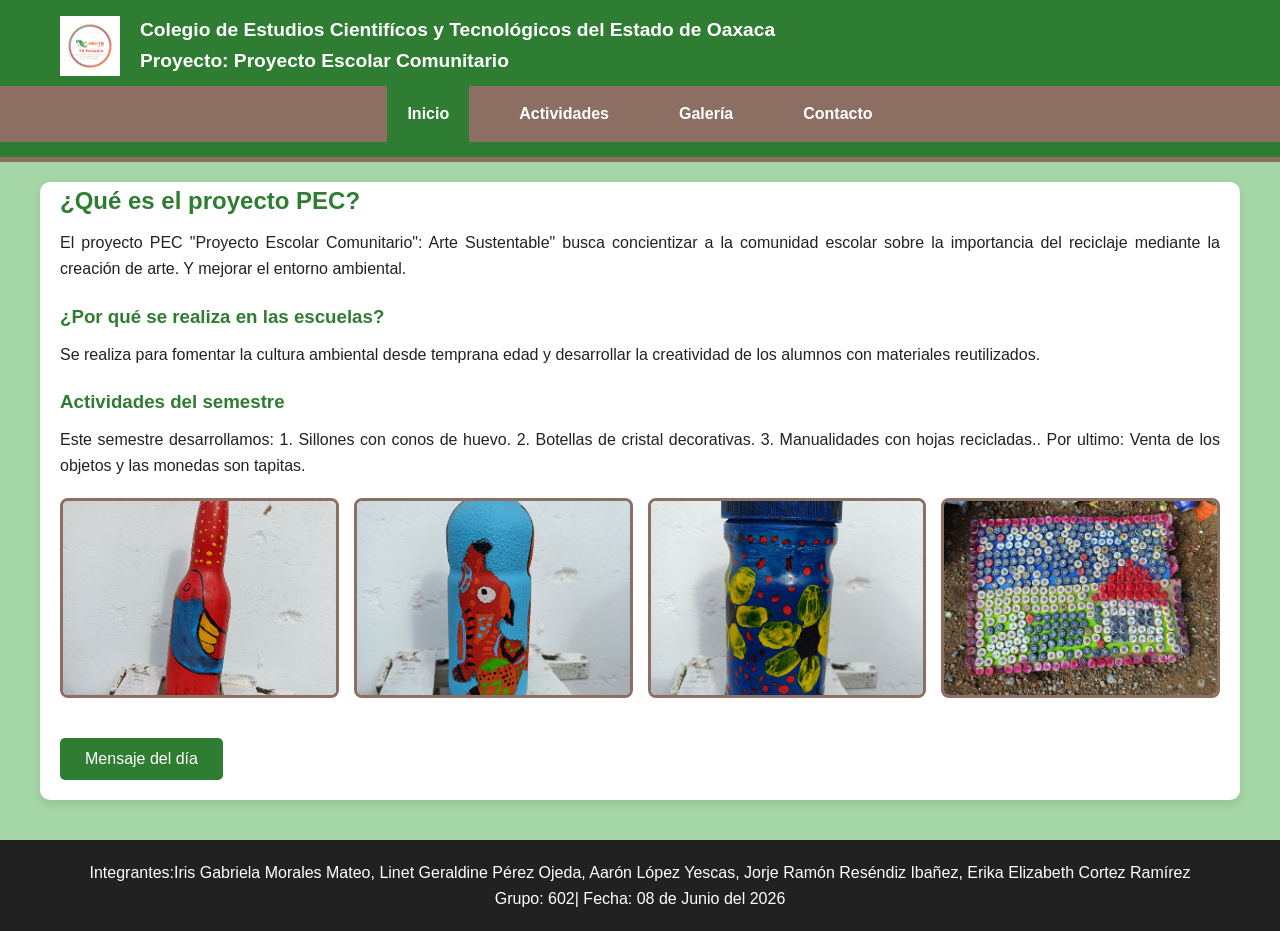
<file: index.html>
<!DOCTYPE html>

<html lang="es">
<head>
    <meta charset="UTF-8">
    <meta name="viewport" content="width=device-width, initial-scale=1.0">
    <title>Proyecto Final- EcoRecicla</title> 
      <link rel="stylesheet" href="estilos.css">
</head>
<body>

    <header>
        <div class="container">
            <div class="header-top"> 
			<img src="imagenes/logo.png" alt="Logo Escuela"/>
                <div>
                    <h1>Colegio de Estudios Cientifícos y Tecnológicos del Estado de Oaxaca</h1>
                    <h2>Proyecto: Proyecto Escolar Comunitario</h2> 
                </div>
            </div>
        </div>
        <nav> 
            <ul>
                <li><a href="index.html" class="activo">Inicio</a></li>
                <li><a href="Actividades.html">Actividades</a></li>
                <li><a href="Galeria.html">Galería</a></li>
                <li><a href="Contacto.html">Contacto</a></li>
            </ul>
        </nav>
    </header>

    <main class="container">
        <h2>¿Qué es el proyecto PEC?</h2> 
        <p>El proyecto PEC "Proyecto Escolar Comunitario": Arte Sustentable" busca concientizar a la comunidad escolar sobre la importancia del
		reciclaje mediante la creación de arte. Y mejorar el entorno ambiental. </p>
        
        <h3>¿Por qué se realiza en las escuelas?</h3>
        <p>Se realiza para fomentar la cultura ambiental desde temprana edad y desarrollar la creatividad de los alumnos con materiales reutilizados.</p>

        <h3>Actividades del semestre</h3>
        <p>Este semestre desarrollamos: 1. Sillones con conos de huevo. 2. Botellas de cristal decorativas. 3. Manualidades con hojas recicladas..
		Por ultimo: Venta de los objetos y las monedas son tapitas.</p>

        
        <div class="galeria">
            <img src="imagenes/FOTO1.jpg" alt="Actividad 1"/>
            <img src="imagenes/FOTOS2.jpg" alt="Actividad 2"/>
            <img src="imagenes/FOTOS3.jpg" alt="Actividad 3"/>
            <img src="imagenes/FOTOS4.jpg" alt="Actividad 4"/>
        </div>

        
        <button class="btn-eco" onclick="mostrarMensajeEco()">Mensaje del día</button>
    </main>

    <footer> 
        <div class="container">
            <p>Integrantes:Iris Gabriela Morales Mateo, Linet Geraldine Pérez Ojeda, Aarón López Yescas, Jorje Ramón Reséndiz Ibañez, Erika Elizabeth Cortez Ramírez </p>
            <p>Grupo: 602| Fecha: 08 de Junio del 2026</p>
        </div>
    </footer>

    <script src="script.js"></script>
</body>
</html>
</file>
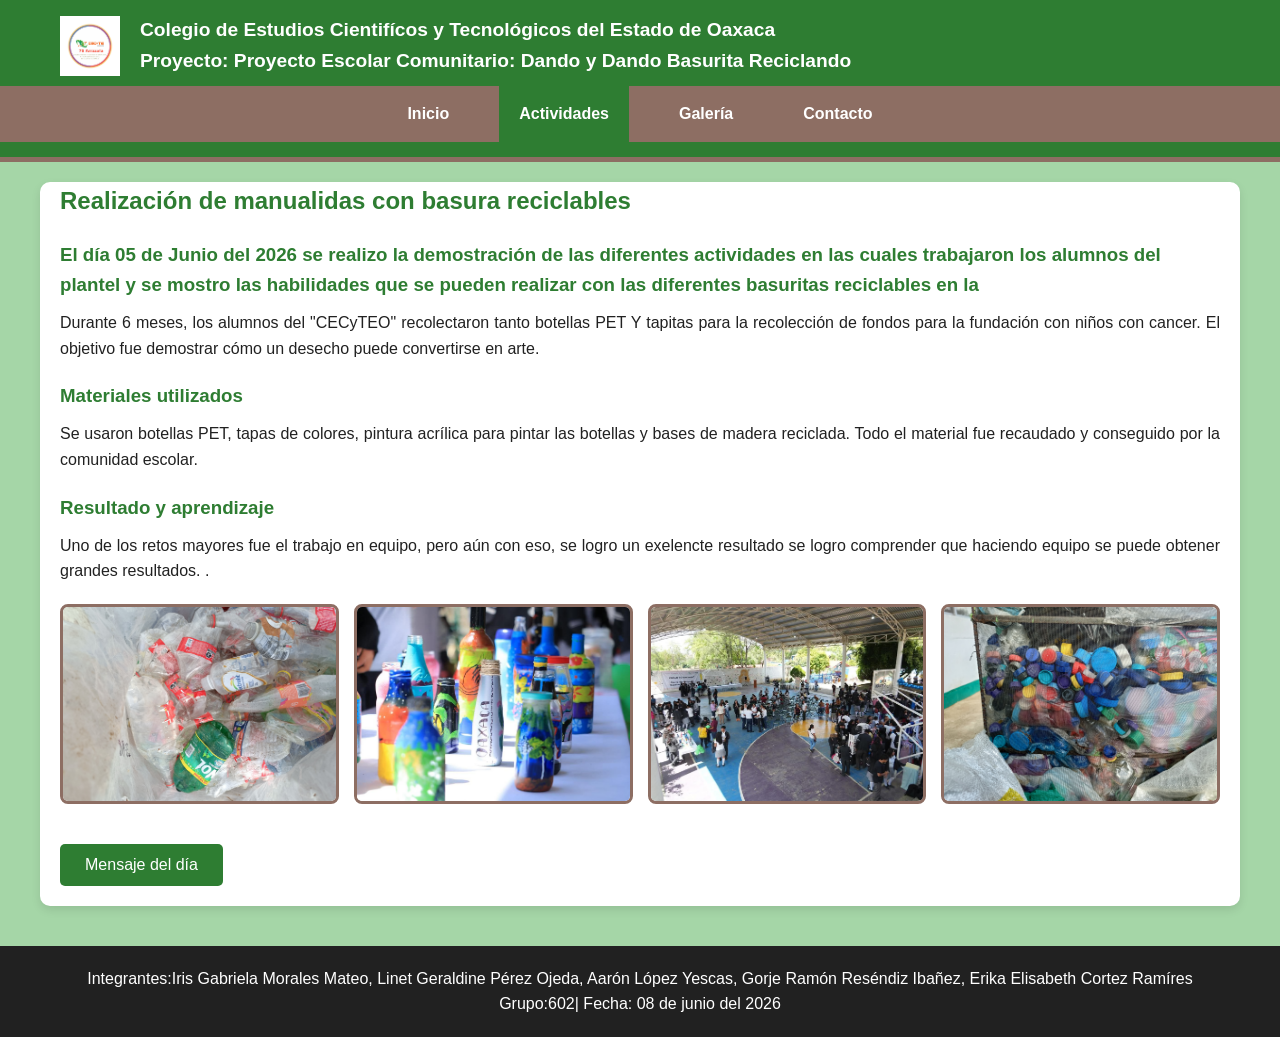
<file: Actividades.html>
<!DOCTYPE html>
<html lang="es">
<head>
    <meta charset="UTF-8">
    <title>Actividades - Proyecto Escolar Comunitario</title>
    <link rel="stylesheet" href="estilos.css">
</head>
<body>

    <header>
        <div class="container">
            <div class="header-top">
                <img src="imagenes/logo.png" alt="Logo Escuela">
                <div>
                    <h1>Colegio de Estudios Cientifícos y Tecnológicos del Estado de Oaxaca</h1>
                    <h2>Proyecto: Proyecto Escolar Comunitario: Dando y Dando Basurita Reciclando </h2>
                </div>
            </div>
        </div>
        <nav>
            <ul>
                <li><a href="index.html">Inicio</a></li>
                <li><a href="Actividades.html" class="activo">Actividades</a></li> 
                <li><a href="Galeria.html">Galería</a></li>
                <li><a href="Contacto.html">Contacto</a></li>
            </ul>
        </nav>
    </header>

    <main class="container">
        <h2>Realización de manualidas con basura reciclables</h2>
        <h3>El día 05 de Junio del 2026 se realizo la demostración de las diferentes actividades en las cuales trabajaron los alumnos del plantel y se mostro las habilidades que se pueden realizar con las diferentes basuritas reciclables en la  

		</h3>
        <p>Durante 6 meses, los alumnos del "CECyTEO" recolectaron tanto botellas PET Y tapitas para la recolección de fondos para la fundación con niños con cancer. El objetivo fue demostrar cómo un desecho puede convertirse en arte.</p>
        
        <h3>Materiales utilizados</h3>
        <p>Se usaron botellas PET, tapas de colores, pintura acrílica para pintar las botellas y bases de madera reciclada. Todo el material fue recaudado y conseguido por la comunidad escolar.</p>

        <h3>Resultado y aprendizaje</h3>
        <p>Uno de los retos mayores fue el trabajo en equipo, pero aún con eso, se logro un exelencte resultado se logro comprender que haciendo equipo se puede obtener grandes resultados.  .</p>

        
        <div class="galeria">
            <img src="imagenes/FOTO6.jpg" alt="Recolectando "/>
            <img src="imagenes/FOTO11.jpeg" alt="Recolectando "/>
            <img src="imagenes/FOTO13.jpeg" alt="Reunion"/>
            <img src="imagenes/FOTO5.jpg" alt="Resultado final"/>
        </div>

        <button class="btn-eco" onclick="mostrarMensajeEco()">Mensaje del día</button>
    </main>

    <footer>
        <div class="container">
            <p>Integrantes:Iris Gabriela Morales Mateo, Linet Geraldine Pérez Ojeda, Aarón López Yescas, Gorje Ramón Reséndiz Ibañez, Erika Elisabeth Cortez Ramíres</p>
            <p>Grupo:602| Fecha: 08 de junio del 2026</p>
        </div>
    </footer>

    <script src="script.js"></script>
</body>
</html>
</file>
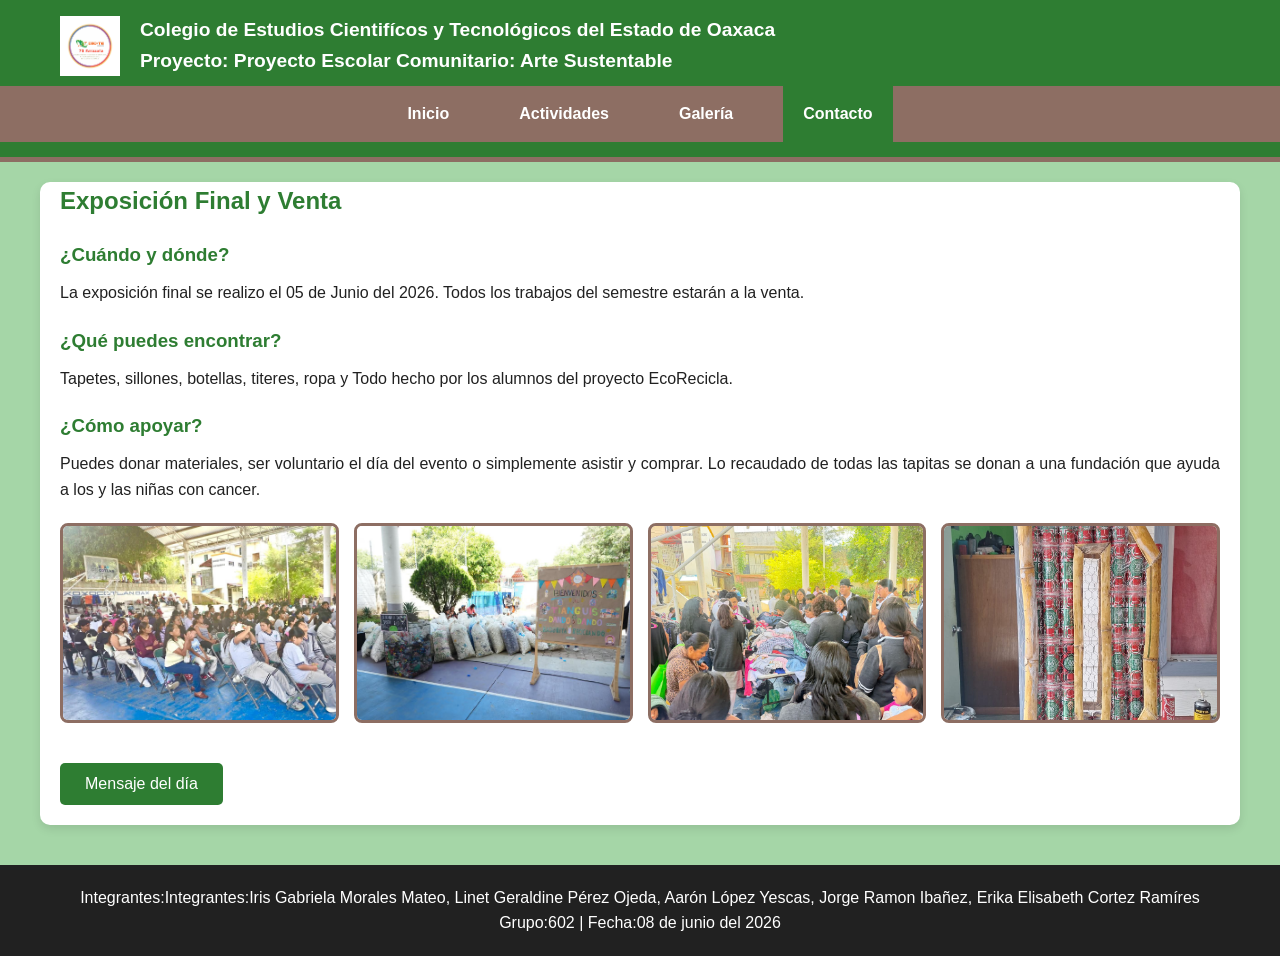
<file: Contacto.html>
<!DOCTYPE html>
<html lang="es">
<head>
    <meta charset="UTF-8">
    <title>Contacto -Proyecto Escolar Comunitario</title>
    <link rel="stylesheet" href="estilos.css">
</head>
<body>

    <header>
        <div class="container">
            <div class="header-top">
                <img src="imagenes/logo.png" alt="Logo Escuela">
                <div>
                    <h1>Colegio de Estudios Cientifícos y Tecnológicos del Estado de Oaxaca </h1>
                    <h2>Proyecto: Proyecto Escolar Comunitario: Arte Sustentable</h2>
                </div>
            </div>
        </div>
        <nav>
            <ul>
                <li><a href="index.html">Inicio</a></li>
                <li><a href="Actividades.html">Actividades</a></li>
                <li><a href="Galeria.html">Galería</a></li>
                <li><a href="Contacto.html" class="activo">Contacto</a></li> 
            </ul>
        </nav>
    </header>

    <main class="container">
        <h2>Exposición Final y Venta</h2>
        <h3>¿Cuándo y dónde?</h3>
        <p>La exposición final se realizo el 05 de Junio del 2026. Todos los trabajos del semestre estarán a la venta.</p>
        
        <h3>¿Qué puedes encontrar?</h3>
        <p>Tapetes, sillones, botellas, titeres, ropa y Todo hecho por los alumnos del proyecto EcoRecicla.</p>

        <h3>¿Cómo apoyar?</h3>
        <p>Puedes donar materiales, ser voluntario el día del evento o simplemente asistir y comprar. Lo recaudado de todas las tapitas se donan a una fundación que ayuda a los y las niñas con cancer.</p>

      
        <div class="galeria">
            <img src="imagenes/FOTO9.jpeg" alt="Preparando stands"/>
            <img src="imagenes/FOTO12.jpeg" alt="Productos a la venta"/>
            <img src="imagenes/FOTO14.jpeg" alt="Equipo organizador"/>
            <img src="imagenes/FOTO16.jpeg"alt="Invitación al evento"/>
        </div>

        <button class="btn-eco" onclick="mostrarMensajeEco()">Mensaje del día</button>
    </main>

    <footer>
        <div class="container">
            <p>Integrantes:Integrantes:Iris Gabriela Morales Mateo, Linet Geraldine Pérez Ojeda, Aarón López Yescas, Jorge Ramon Ibañez, Erika Elisabeth Cortez Ramíres</p>
            <p>Grupo:602 | Fecha:08 de junio del 2026</p>
        </div>
    </footer>

    <script src="script.js"></script>
</body>
</html>
</file>
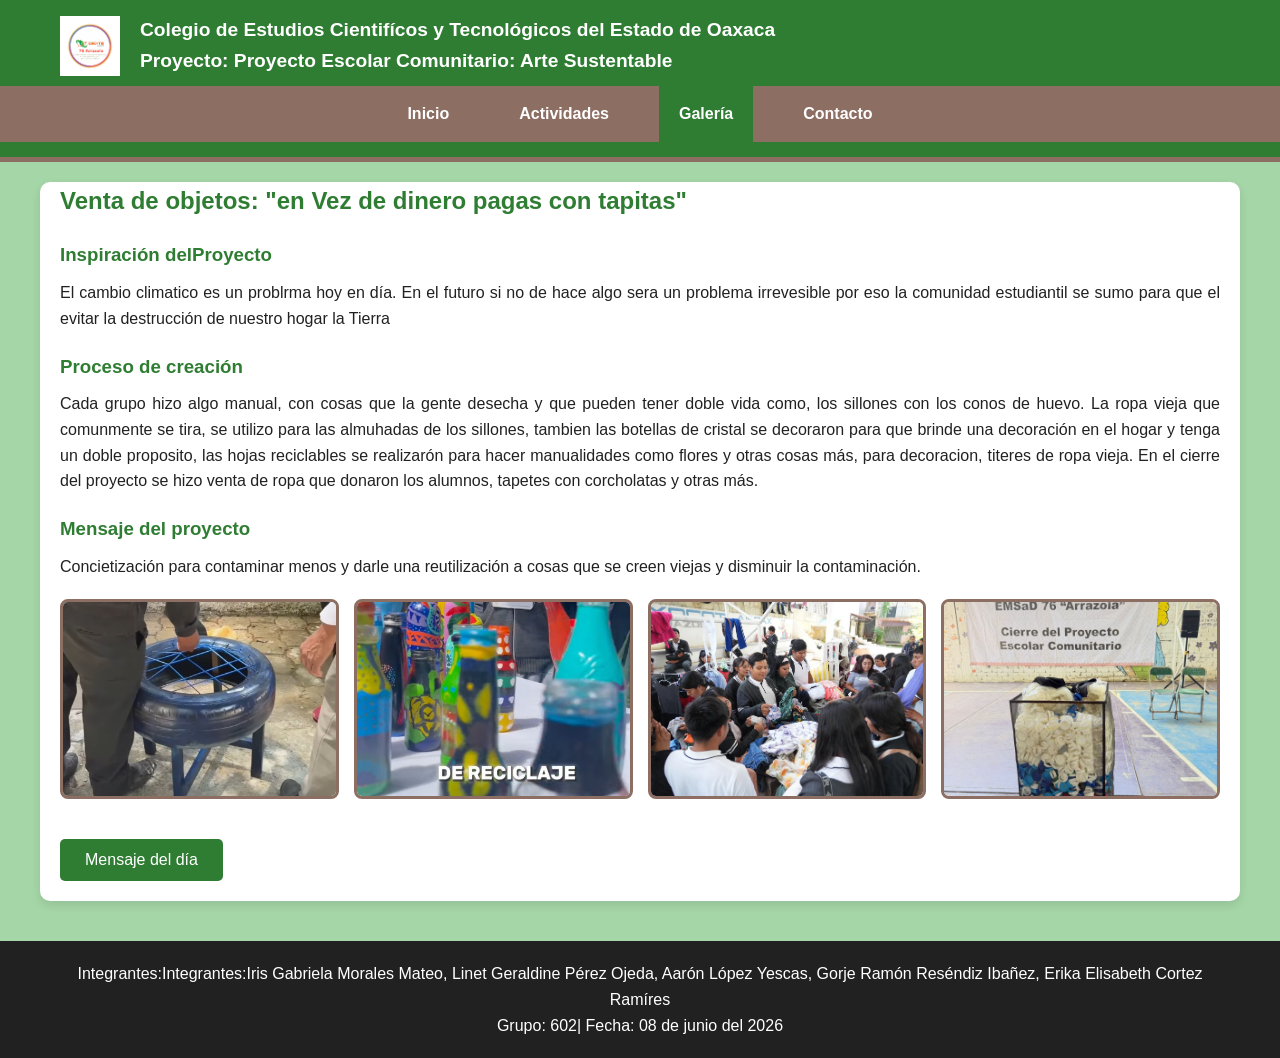
<file: Galeria.html>
<!DOCTYPE html>
<html lang="es">
<head>
    <meta charset="UTF-8">
    <title>Galería - Proyecto Escolar Comunitario</title>
    <link rel="stylesheet" href="estilos.css">
</head>
<body>

    <header>
        <div class="container">
            <div class="header-top">
                <img src="imagenes/logo.png" alt="Logo Escuela">
                <div>
                    <h1>Colegio de Estudios Cientifícos y Tecnológicos del Estado de Oaxaca</h1>
                    <h2>Proyecto: Proyecto Escolar Comunitario: Arte Sustentable</h2>
                </div>
            </div>
        </div>
        <nav>
            <ul>
                <li><a href="index.html">Inicio</a></li>
                <li><a href="Actividades.html">Actividades</a></li>
                <li><a href="Galeria.html" class="activo">Galería</a></li> 
                <li><a href="Contacto.html">Contacto</a></li>
            </ul>
        </nav>
    </header>

    <main class="container">
        <h2>Venta de objetos: "en Vez de dinero pagas con tapitas"</h2>
        <h3>Inspiración delProyecto</h3>
        <p>El cambio climatico es un problrma hoy en día. En el futuro si no de hace algo sera un problema irrevesible por eso la comunidad estudiantil se sumo para que el evitar la destrucción de nuestro hogar la Tierra </p>
        
        <h3>Proceso de creación</h3>
        <p>Cada grupo hizo algo manual, con cosas que la gente desecha y que pueden tener doble vida como, los sillones con los conos de huevo. La ropa
		vieja que comunmente se tira, se utilizo para las almuhadas de los sillones, tambien las botellas de cristal se decoraron para que brinde una decoración en el hogar y tenga un doble proposito, las hojas 
		reciclables se realizarón para hacer manualidades como flores y otras cosas más, para decoracion, titeres de ropa vieja. En el cierre del proyecto se hizo venta de ropa que donaron los alumnos, tapetes con corcholatas y otras más.  </p>

        <h3>Mensaje del proyecto</h3>
        <p>Concietización para contaminar menos y darle una reutilización a cosas que se creen viejas y disminuir la contaminación.</p>

        
        <div class="galeria">
            <img src="imagenes/FOTO7.jpeg" alt="Clasificando tapitas"/>
            <img src="imagenes/FOTO8.jpeg" alt="Armando el mural"/>
            <img src="imagenes/FOTO10.jpeg" alt="Detalle del mural"/>
            <img src="imagenes/FOTO15.jpeg" alt="Mural terminado"/>
        </div>

        <button class="btn-eco" onclick="mostrarMensajeEco()">Mensaje del día</button>
    </main>

    <footer>
        <div class="container">
            <p>Integrantes:Integrantes:Iris Gabriela Morales Mateo, Linet Geraldine Pérez Ojeda, Aarón López Yescas, Gorje Ramón Reséndiz Ibañez, Erika Elisabeth Cortez Ramíres</p>
            <p>Grupo: 602| Fecha: 08 de junio del 2026</p>
        </div>
    </footer>

    <script src="script.js"></script>
</body>
</html>
</file>
<file: estilos.css>
:root {
    --verde: #2E7D32;      
    --verde-claro: #A5D6A7; 
    --tierra: #8D6E63;    
    --blanco: #FFFFFF;
    --texto: #212121;
}

* { margin: 0; padding: 0; box-sizing: border-box; }


body {
    font-family: 'Arial', sans-serif; 
    background-color: var(--verde-claro); 
    color: var(--texto);
    line-height: 1.6;
}

.container {
    max-width: 1200px;
    margin: 0 auto;
    padding: 0 20px;
}


header {
    background-color: var(--verde);
    color: var(--blanco);
    padding: 15px 0;
    border-bottom: 5px solid var(--tierra); 
}

.header-top {
    display: flex;
    align-items: center;
    gap: 20px;
    margin-bottom: 10px;
}

.header-top img {
    height:60px; 
	
}

.header-top h1, .header-top h2 {
    font-size: 1.2em;
}

nav {
    background-color: var(--tierra);
}

nav ul {
    list-style: none;
    display: flex;
    justify-content: center;
    gap: 30px;
}

nav a {
    display: block;
    color: var(--blanco);
    text-decoration: none;
    padding: 15px 20px;
    font-weight: bold;
    transition: background-color 0.3s;
}

nav a:hover, nav a.activo {
    background-color: var(--verde);
}


main {
    background-color: var(--blanco);
    margin: 20px auto; 
    padding: 40px;
    border-radius: 10px; 
    box-shadow: 0 4px 10px rgba(0,0,0,0.1);
}

main h2, main h3 {
    color: var(--verde);
    margin: 20px 0 10px 0;
}

main p {
    margin-bottom: 15px;
    text-align: justify;
}


.galeria {
    display: grid;
    grid-template-columns: repeat(auto-fit, minmax(250px, 1fr));
    gap: 15px;
    margin: 20px 0;
}

.galeria img {
    width: 100%;
    height: 200px;
    object-fit: cover;
    border: 3px solid var(--tierra); 
    border-radius: 8px;
}


.btn-eco {
    background-color: var(--verde);
    color: var(--blanco);
    border: none;
    padding: 12px 25px;
    border-radius: 5px;
    cursor: pointer;
    font-size: 16px;
    margin: 20px 0;
    display: inline-block;
}

.btn-eco:hover {
    background-color: var(--tierra);
}


footer {
    background-color: var(--texto);
    color: var(--blanco);
    text-align: center;
    padding: 20px 0;
    margin-top: 40px;
}


@media (max-width: 768px) {
    nav ul { flex-direction: column; gap: 0; }
    .header-top { flex-direction: column; text-align: center; }
}
</file>
